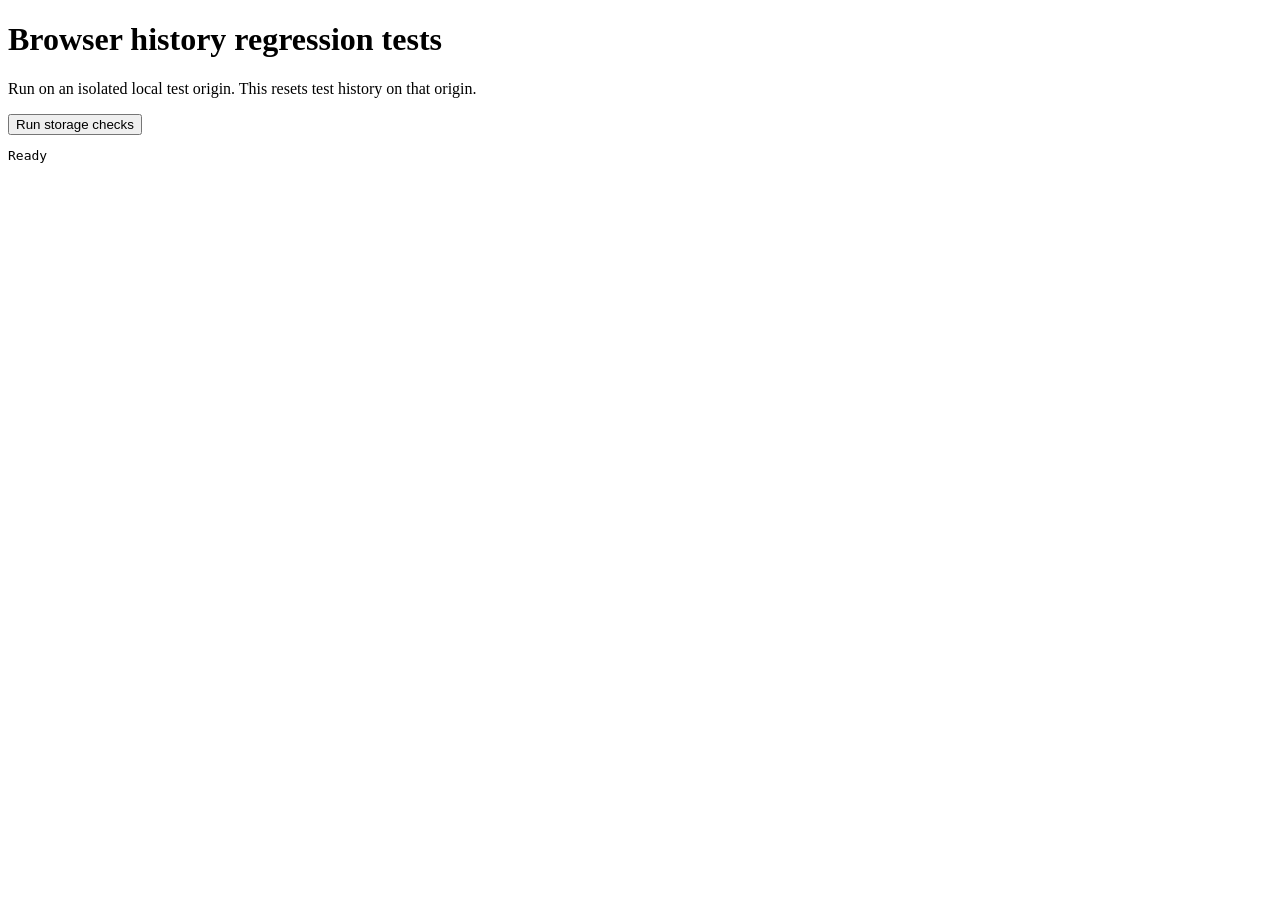
<file: tests/browser-history.html>
<!doctype html><html lang="en"><meta charset="utf-8"><title>Browser history regression tests</title>
<h1>Browser history regression tests</h1>
<p>Run on an isolated local test origin. This resets test history on that origin.</p>
<button id="run">Run storage checks</button><pre id="result" role="status">Ready</pre>
<script src="../recent-bios.js"></script><script>
document.getElementById('run').onclick = async () => {
  const output = document.getElementById('result');
  const lines = [];
  function assert(condition, message) { if (!condition) throw new Error(message); lines.push('PASS: ' + message); }
  function bio(id, time) {
    return {version:1, id, identity:id, name:'Test Physician '+id, source:'Fictional test source',
      createdAt:time, updatedAt:time, fontSize:16, editable:true, photoSrc:'',
      fields:Object.fromEntries(RecentBios.FIELD_IDS.map(id => [id,'Edited '+id])),
      sections:Object.fromEntries(RecentBios.SECTION_KEYS.map(key => [key,{hidden:key==='gender',checked:key!=='gender'}]))};
  }
  try {
    const store = RecentBios.createStore(window);
    await store.clear();
    const canvas = document.createElement('canvas'); canvas.width=1200; canvas.height=1600;
    const context = canvas.getContext('2d');
    const noise = context.createImageData(1200,1600);
    for(let i=0;i<noise.data.length;i+=4) { noise.data[i]=(i*13)%251; noise.data[i+1]=(i*23)%247; noise.data[i+2]=(i*17)%241; noise.data[i+3]=255; }
    context.putImageData(noise,0,0);
    const item = {...bio('photo',1000), photoSrc:canvas.toDataURL()};
    await store.save(item);
    const loaded = (await RecentBios.createStore(window).list()).items[0];
    assert(loaded.photoSrc === item.photoSrc && loaded.fontSize === 16 && loaded.sections.gender.hidden, 'IndexedDB photo, settings and edited fields survive a new store connection');
    await store.save({...item, updatedAt:2000, fields:{...item.fields,backgroundField:'Latest edited background'}});
    assert((await store.list()).items.length===1 && (await store.list()).items[0].fields.backgroundField==='Latest edited background', 'Latest edits update one record');
    for(let i=0;i<22;i++) await store.save(bio('test-'+i,3000+i));
    assert((await store.list()).items.length===20 && (await store.list()).items[0].id==='test-21', '20 recent bios, newest first');
    const db = await new Promise((resolve,reject)=>{const req=indexedDB.open(RecentBios.DB_NAME,1);req.onsuccess=()=>resolve(req.result);req.onerror=()=>reject(req.error);});
    await new Promise((resolve,reject)=>{const tx=db.transaction('bios','readwrite');tx.objectStore('bios').put({id:'corrupt'});tx.oncomplete=resolve;tx.onabort=()=>reject(tx.error);});
    const result = await store.list();
    assert(result.items.length===20 && result.warning.includes('skipped'),'Corrupt IndexedDB record is safely skipped');
    await store.remove('test-21');
    assert((await store.list()).items.length===19,'Delete persists');
    const previous=(await store.list()).items;
    await store.clear();
    assert((await RecentBios.createStore(window).list()).items.length===0,'Clear persists');
    await store.restore(previous);
    assert((await store.list()).items.length===19,'Undo restores removed bios');
    const fallbackStore = RecentBios.createStore({localStorage:window.localStorage});
    await fallbackStore.save(bio('offline-save',4500));
    assert((await RecentBios.createStore(window).list()).items.some(item=>item.id==='offline-save'),'Real localStorage fallback merges into IndexedDB on reconnect');
    await fallbackStore.remove('offline-save');
    assert(!(await RecentBios.createStore(window).list()).items.some(item=>item.id==='offline-save'),'An offline deletion removes the primary copy on reconnect');
    await store.save({...bio('primary-copy',5000),identity:'same-physician'});
    await fallbackStore.save({...bio('fallback-copy',6000),identity:'same-physician'});
    await fallbackStore.remove('fallback-copy');
    assert(!(await RecentBios.createStore(window).list()).items.some(item=>item.identity==='same-physician'),'Deleting an offline duplicate also removes its older primary record');
    await fallbackStore.clear();
    assert((await RecentBios.createStore(window).list()).items.length===0,'Offline Clear removes both histories on reconnect');
    await store.clear(); db.close();
    const frame = document.createElement('iframe');
    frame.title = 'Isolated app regression fixture';
    frame.style.width = '100%'; frame.style.height = '700px';
    const loadedApp = new Promise(resolve => frame.onload = resolve);
    frame.src = '../index.html'; document.body.appendChild(frame); await loadedApp;
    const app = frame.contentWindow, doc = frame.contentDocument;
    const get = id => doc.getElementById(id);
    async function until(check) {
      const start = Date.now();
      while (!await check()) {
        if (Date.now()-start > 5000) throw new Error('App check timed out');
        await new Promise(resolve => setTimeout(resolve, 30));
      }
    }
    const source = (name, specialty) => name+', MD\n'+specialty+'\nBackground\nFictional test background.';
    function parse(text) { get('rawInput').value = text; get('parseBtn').click(); }
    function edit(id, value, event) {
      get(id).value = value; get(id).dispatchEvent(new app.Event(event, {bubbles:true}));
    }
    function button(label) { return [...doc.querySelectorAll('button')].find(button => button.getAttribute('aria-label')===label); }
    function photo(color) {
      const canvas = doc.createElement('canvas'); canvas.width=20; canvas.height=30;
      const context=canvas.getContext('2d'); context.fillStyle=color; context.fillRect(0,0,20,30);
      return canvas.toDataURL();
    }
    const firstPhoto=photo('red'), secondPhoto=photo('blue');
    await until(()=>get('photoImg').complete && get('photoImg').naturalWidth>0);
    assert(get('photoImg').dataset.placeholder==='true' && get('photoImg').getAttribute('src')==='placeholder.svg','An initial preview displays the local silhouette');
    parse(source('Alice Adams','Cardiology')); app.setPhotoSrc(firstPhoto);
    get('backgroundField').innerHTML='<strong>Edited background</strong>';
    get('backgroundField').dispatchEvent(new app.Event('input',{bubbles:true}));
    const gender=doc.querySelector('[data-field="gender"] .section-toggle');
    gender.checked=false; gender.dispatchEvent(new app.Event('change',{bubbles:true}));
    edit('fontSizeSlider','16','input');
    await until(async()=> (await store.list()).items.some(item=>item.name.startsWith('Alice') && item.photoSrc===firstPhoto && item.fields.backgroundField.includes('Edited background')));
    parse(source('Bob Baker','Neurology'));
    await until(async()=> (await store.list()).items.some(item=>item.name.startsWith('Bob')));
    let bios=(await store.list()).items;
    assert(bios.find(item=>item.name.startsWith('Bob')).photoSrc==='' && get('photoImg').dataset.placeholder==='true', 'A new physician uses the silhouette without inheriting or saving a placeholder photo');
    const beforeOpen=bios.map(item=>[item.id,item.updatedAt]);
    button('Open Alice Adams, MD').click();
    await until(()=>get('nameField').textContent.startsWith('Alice'));
    assert(get('backgroundField').innerHTML==='<strong>Edited background</strong>' && get('fontSizeSlider').value==='16' && gender.checked===false && get('photoImg').getAttribute('src')===firstPhoto, 'Open restores edited markup, font, section visibility and photo');
    await new Promise(resolve=>setTimeout(resolve,550));
    assert(JSON.stringify((await store.list()).items.map(item=>[item.id,item.updatedAt]))===JSON.stringify(beforeOpen),'Opening an unchanged bio preserves timestamps and order');
    get('backgroundField').focus();
    get('backgroundField').innerHTML='<strong>Edit just before switching</strong>';
    get('backgroundField').dispatchEvent(new app.Event('input',{bubbles:true}));
    const pressedBob=button('Open Bob Baker, MD');
    pressedBob.dispatchEvent(new app.PointerEvent('pointerdown',{bubbles:true,pointerId:1}));
    pressedBob.focus();
    await until(async()=> (await store.list()).items.find(item=>item.name.startsWith('Alice'))?.fields.backgroundField.includes('Edit just before switching'));
    // A real pointer click requires the pressed element to survive until release.
    assert(pressedBob.isConnected && pressedBob===button('Open Bob Baker, MD'),'A pending edit keeps the pressed Open target attached while autosave reorders history');
    pressedBob.dispatchEvent(new app.PointerEvent('pointerup',{bubbles:true,pointerId:1}));
    pressedBob.click();
    await until(()=>get('nameField').textContent.startsWith('Bob'));
    assert(get('photoImg').dataset.placeholder==='true' && (await store.list()).items[0].name.startsWith('Alice'),'One click switches to the intended bio and photo after saving the current edit');
    button('Open Alice Adams, MD').click();
    await until(()=>get('nameField').textContent.startsWith('Alice'));
    assert(get('backgroundField').innerHTML==='<strong>Edit just before switching</strong>' && get('photoImg').getAttribute('src')===firstPhoto,'Switching back preserves the edited bio and its own photo');
    get('backgroundField').focus();
    get('backgroundField').innerHTML='<strong>Focus-first switching edit</strong>';
    get('backgroundField').dispatchEvent(new app.Event('input',{bubbles:true}));
    const focusedBob=button('Open Bob Baker, MD');
    focusedBob.focus();
    await until(async()=> (await store.list()).items.find(item=>item.name.startsWith('Alice'))?.fields.backgroundField.includes('Focus-first switching edit'));
    assert(focusedBob.isConnected,'Focusing Open before pointerdown also preserves the action through autosave');
    focusedBob.click();
    await until(()=>get('nameField').textContent.startsWith('Bob'));
    button('Open Alice Adams, MD').click();
    await until(()=>get('nameField').textContent.startsWith('Alice'));
    assert(get('backgroundField').innerHTML==='<strong>Focus-first switching edit</strong>' && get('photoImg').getAttribute('src')===firstPhoto,'Focus-first switching opens once and preserves the prior edit and photo');
    const oldAlice=(await store.list()).items.find(item=>item.name.startsWith('Alice')).updatedAt;
    get('backgroundField').innerHTML='<strong>Edited background again</strong>';
    get('backgroundField').dispatchEvent(new app.Event('input',{bubbles:true}));
    await until(async()=>{const items=(await store.list()).items; return items[0]?.name.startsWith('Alice') && items[0].updatedAt>oldAlice;});
    assert(true,'A real edit updates the timestamp and moves the bio to the top');
    button('Open Bob Baker, MD').click();
    await until(()=>get('nameField').textContent.startsWith('Bob') && get('photoImg').dataset.placeholder==='true' && get('photoImg').complete);
    await new Promise(resolve=>setTimeout(resolve,550));
    assert((await store.list()).items[0].name.startsWith('Alice') && (await store.list()).items.find(item=>item.name.startsWith('Bob')).photoSrc==='','Opening a no-photo bio restores its silhouette without bumping its order or storing the image');
    button('Open Alice Adams, MD').click();
    await until(()=>get('nameField').textContent.startsWith('Alice'));
    get('rawInput').value=source('Cara Clark','Dermatology'); app.setPhotoSrc(secondPhoto);
    await until(async()=> (await store.list()).items.find(item=>item.name.startsWith('Alice'))?.photoSrc===firstPhoto);
    get('parseBtn').click();
    await until(async()=> (await store.list()).items.find(item=>item.name.startsWith('Cara'))?.photoSrc===secondPhoto);
    assert((await store.list()).items.find(item=>item.name.startsWith('Alice')).photoSrc===firstPhoto, 'A photo supplied before Parse stays with the new physician and preserves the old bio');
    get('parseBtn').click();
    await until(async()=> (await store.list()).items.find(item=>item.name.startsWith('Cara'))?.photoSrc===secondPhoto);
    assert(get('photoImg').getAttribute('src')===secondPhoto, 'Reparsing the same physician retains their photo');
    app.showPhotoPlaceholder();
    await until(async()=> (await store.list()).items.find(item=>item.name.startsWith('Cara'))?.photoSrc==='');
    assert(get('photoImg').dataset.placeholder==='true','Removing a supplied photo restores the silhouette and saves an empty photo');
    button('Open Cara Clark, MD').click();
    await until(()=>get('nameField').textContent.startsWith('Cara') && get('photoImg').dataset.placeholder==='true');
    app.setPhotoSrc(secondPhoto);
    await until(async()=> (await store.list()).items.find(item=>item.name.startsWith('Cara'))?.photoSrc===secondPhoto);
    assert(get('photoImg').dataset.placeholder==='false','A supplied photo replaces the silhouette again');
    button('Delete Alice Adams, MD').click();
    await until(async()=> !(await store.list()).items.some(item=>item.name.startsWith('Alice')));
    get('undoRecentBtn').click();
    await until(async()=> (await store.list()).items.some(item=>item.name.startsWith('Alice')));
    get('clearRecentBtn').click();
    await until(async()=> (await store.list()).items.length===0);
    parse(source('Dana Davis','Pediatrics'));
    await until(async()=> (await store.list()).items.some(item=>item.name.startsWith('Dana')));
    assert((await store.list()).items[0].photoSrc==='' && get('photoImg').dataset.placeholder==='true', 'Clearing history does not allow the displayed old photo to be saved for a new physician');
    get('clearRecentBtn').click();
    await until(async()=> (await store.list()).items.length===0);
    get('clearBtn').click();
    assert(get('photoImg').dataset.placeholder==='true','Clear restores the default silhouette');
    assert(true,'App delete, undo and clear persist');
    for(let i=0;i<20;i++) await store.save(bio('scroll-'+i,Date.now()+i));
    const allScroll=(await store.list()).items;
    async function reloadFixture() {
      const loaded=new Promise(resolve=>frame.onload=resolve);
      frame.contentWindow.location.reload(); await loaded;
      const result=frame.contentDocument;
      await until(()=>result.getElementById('recentBiosList').children.length>0 && result.getElementById('photoImg').complete);
      return result;
    }
    let scrollDoc=await reloadFixture();
    let scrollList=scrollDoc.getElementById('recentBiosList');
    const fourHeight=list=>[...list.children].slice(0,4).reduce((height,row)=>height+row.getBoundingClientRect().height,0);
    assert(Math.abs(scrollList.clientHeight-fourHeight(scrollList))<2 && scrollList.scrollHeight>scrollList.clientHeight,'A populated desktop list shows four items and scrolls internally');
    const twentyPageHeight=scrollDoc.body.scrollHeight;
    await store.clear(); await store.restore(allScroll.slice(0,4));
    scrollDoc=await reloadFixture();
    assert(Math.abs(scrollDoc.body.scrollHeight-twentyPageHeight)<2,'Adding items up to twenty does not increase the page height beyond four');
    await store.clear(); await store.restore(allScroll);
    scrollDoc=await reloadFixture(); frame.style.width='360px';
    await new Promise(resolve=>frame.contentWindow.requestAnimationFrame(()=>frame.contentWindow.requestAnimationFrame(resolve)));
    scrollList=scrollDoc.getElementById('recentBiosList');
    assert(Math.abs(scrollList.clientHeight-fourHeight(scrollList))<2 && scrollList.scrollHeight>scrollList.clientHeight,'At a 360px viewport the list still shows four items and scrolls');
    const actions=scrollList.querySelectorAll('button');
    assert([...actions].every(button=>button.getBoundingClientRect().height>=44),'Mobile actions retain touch-sized targets');
    actions[actions.length-1].focus();
    assert(scrollList.scrollTop>0 && actions[actions.length-1].getBoundingClientRect().bottom<=scrollList.getBoundingClientRect().bottom+2,'Keyboard focus scrolls the last action into view');
    frame.remove();
    output.textContent=lines.join('\n')+'\nALL STORAGE CHECKS PASSED';
  } catch(error) { output.textContent=lines.join('\n')+'\nFAIL: '+error.message; }
};
</script></html>
</file>
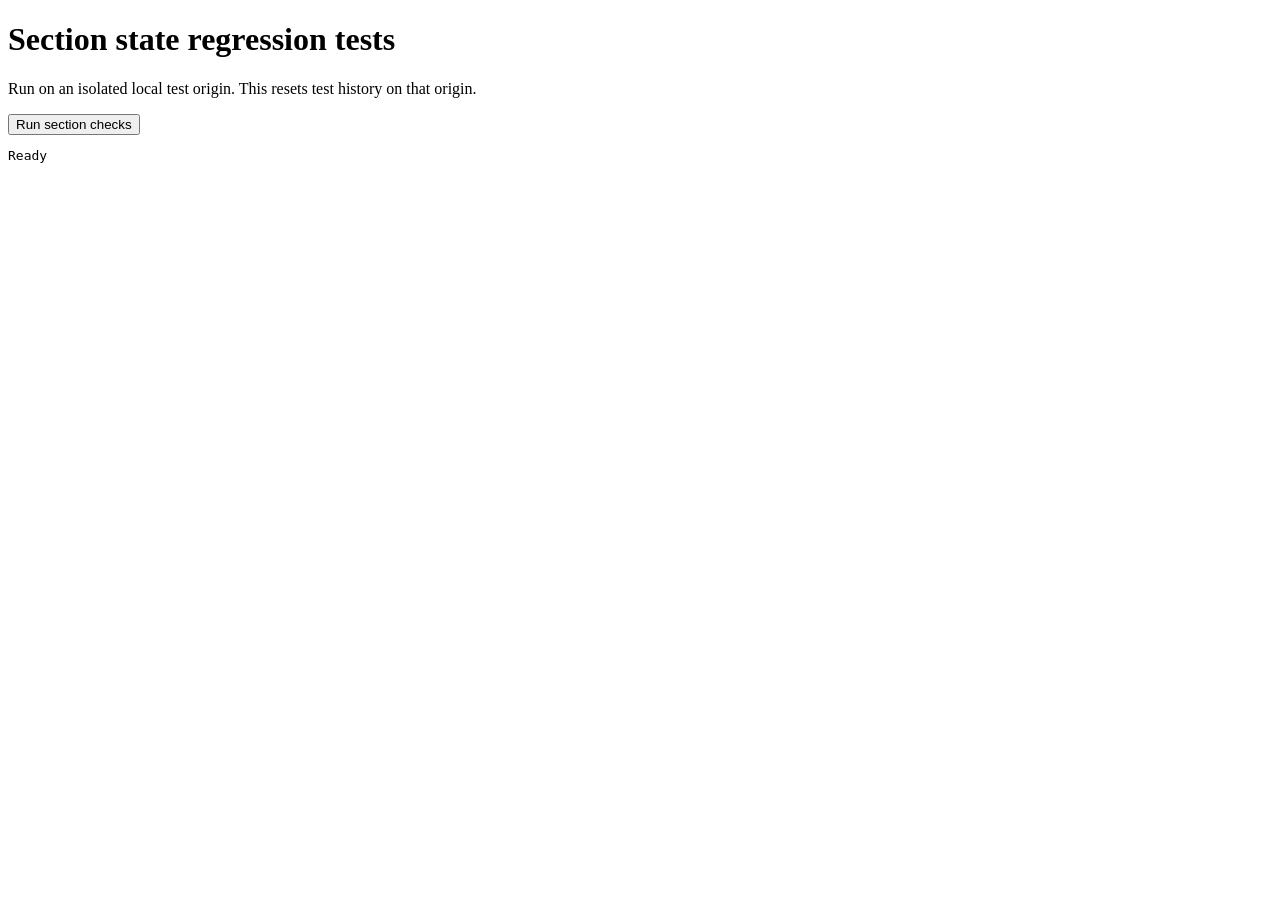
<file: tests/browser-section-state.html>
<!doctype html><html lang="en"><meta charset="utf-8"><title>Section state regression tests</title>
<h1>Section state regression tests</h1>
<p>Run on an isolated local test origin. This resets test history on that origin.</p>
<button id="run">Run section checks</button><pre id="result" role="status">Ready</pre>
<script src="../recent-bios.js"></script><script>
document.getElementById('run').onclick = async () => {
  const output=document.getElementById('result'), lines=[];
  function assert(condition,message) { if(!condition) throw new Error(message); lines.push('PASS: '+message); }
  const store=RecentBios.createStore(window);
  const frame=document.createElement('iframe'); frame.title='Isolated section fixture'; frame.style.width='100%'; frame.style.height='700px';
  let app, doc;
  const get=id=>doc.getElementById(id);
  const section=key=>doc.querySelector('[data-field="'+key+'"]');
  const toggle=key=>section(key).querySelector('.section-toggle');
  const consistent=()=>[...doc.querySelectorAll('.field')].every(field=>field.querySelector('.section-toggle').checked===!field.classList.contains('hidden'));
  const source=(name,memberships)=>name+', MD\nCardiology\nJohns Hopkins Affiliations:\nTest Faculty\nLanguages\nEnglish\nGender\nFemale\nProfessional Titles\nTest Director\nPrimary Academic Title\nTest Professor\nBackground\nFictional section regression biography.\nEducation\nMedical Education: Test University, MD, 2000\nBoard Certifications\nCardiology: Test Board, 2005\n'+(memberships?'Memberships\nTest Society\n':'')+'Locations\nTest Hospital\n100 Test Road, Baltimore, MD 21224\nPhone: 410-555-0100';
  async function until(check) {
    const start=Date.now();
    while(!await check()) { if(Date.now()-start>5000) throw new Error('Section check timed out'); await new Promise(resolve=>setTimeout(resolve,30)); }
  }
  async function load() {
    const loaded=new Promise(resolve=>frame.onload=resolve);
    if(!frame.isConnected) { frame.src='../index.html'; document.body.appendChild(frame); }
    else frame.contentWindow.location.reload();
    await loaded; app=frame.contentWindow; doc=frame.contentDocument;
    await until(()=>get('photoImg').complete);
  }
  function parse(text) { get('rawInput').value=text; get('parseBtn').click(); }
  function change(key,checked) { toggle(key).checked=checked; toggle(key).dispatchEvent(new app.Event('change',{bubbles:true})); }
  async function open(name) {
    await until(()=>doc.querySelector('button[aria-label="Open '+name+', MD"]'));
    doc.querySelector('button[aria-label="Open '+name+', MD"]').click();
    await until(()=>get('nameField').textContent===name+', MD');
  }
  try {
    await store.clear(); await load();
    parse(source('Alice Adams',false));
    await until(async()=> (await store.list()).items.some(item=>item.name==='Alice Adams, MD'));
    const firstCount=[...doc.querySelectorAll('.field')].filter(field=>!field.classList.contains('hidden')).length;
    assert(!section('locations').classList.contains('hidden'),'The first fixture has a populated last section');
    change('locations',false);
    await until(async()=> (await store.list()).items.find(item=>item.name==='Alice Adams, MD')?.sections.locations.hidden);
    const first=(await store.list()).items.find(item=>item.name==='Alice Adams, MD');
    const firstSnapshot=JSON.stringify(first);
    await load(); await open('Alice Adams');
    assert(section('locations').classList.contains('hidden') && !toggle('locations').checked,'Refresh and Open preserve the first bio\'s hidden last section');
    parse(source('Bob Baker',true));
    await until(async()=> (await store.list()).items.some(item=>item.name==='Bob Baker, MD'));
    assert(!section('locations').classList.contains('hidden') && toggle('locations').checked,'The next bio shows its populated last section with its checkbox checked');
    assert(consistent(),'Every section checkbox matches visibility after switching to a new bio');
    assert([...doc.querySelectorAll('.field')].filter(field=>!field.classList.contains('hidden')).length>firstCount,'A bio with more populated sections resets newly available controls');
    assert(JSON.stringify((await store.list()).items.find(item=>item.id===first.id))===firstSnapshot,'Creating the second bio does not overwrite the first bio or its timestamp');
    change('education',false);
    await until(async()=> (await store.list()).items.find(item=>item.name==='Bob Baker, MD')?.sections.education.hidden);
    await load(); await open('Bob Baker');
    assert(section('education').classList.contains('hidden') && !toggle('education').checked && consistent(),'Restoring the second bio preserves its own section choices');
    change('gender',false);
    await until(async()=> (await store.list()).items.find(item=>item.name==='Bob Baker, MD')?.sections.gender.hidden);
    assert(consistent() && getComputedStyle(section('gender')).display==='none','A toggle after restoration updates visibility and the saved choice');
    await open('Alice Adams');
    assert(section('locations').classList.contains('hidden') && !section('education').classList.contains('hidden') && consistent(),'Switching back keeps section choices separate between bios');
    change('background',false);
    await until(async()=> (await store.list()).items.find(item=>item.name==='Alice Adams, MD')?.sections.background.hidden);
    parse('Cara Clark, MD\nNeurology\nBackground\nFictional minimal biography.');
    await until(async()=> (await store.list()).items.some(item=>item.name==='Cara Clark, MD'));
    assert(!section('background').classList.contains('hidden') && toggle('background').checked && consistent(),'A new minimal bio resets Background and auto-hidden empty controls');
    const second=(await store.list()).items.find(item=>item.name==='Bob Baker, MD');
    const legacy={...second,sections:{...second.sections,locations:{hidden:false,checked:false},education:{hidden:true,checked:true}}};
    const db=await new Promise((resolve,reject)=>{const request=indexedDB.open(RecentBios.DB_NAME,1); request.onsuccess=()=>resolve(request.result); request.onerror=()=>reject(request.error);});
    await new Promise((resolve,reject)=>{const tx=db.transaction('bios','readwrite'); tx.objectStore('bios').put(legacy); tx.oncomplete=resolve; tx.onabort=()=>reject(tx.error);}); db.close();
    await load(); await open('Bob Baker');
    assert(consistent() && toggle('locations').checked && !toggle('education').checked,'Legacy mismatched controls are repaired from saved section visibility');
    await new Promise(resolve=>setTimeout(resolve,550));
    assert((await store.list()).items.find(item=>item.id===second.id).updatedAt===second.updatedAt,'Repairing legacy control flags on Open preserves the edit timestamp');
    get('clearBtn').click();
    assert(!section('background').classList.contains('hidden') && toggle('background').checked && consistent(),'Clear resets all controls consistently');
    frame.remove(); output.textContent=lines.join('\n')+'\nALL SECTION CHECKS PASSED';
  } catch(error) { output.textContent=lines.join('\n')+'\nFAIL: '+error.message; }
};
</script></html>
</file>
